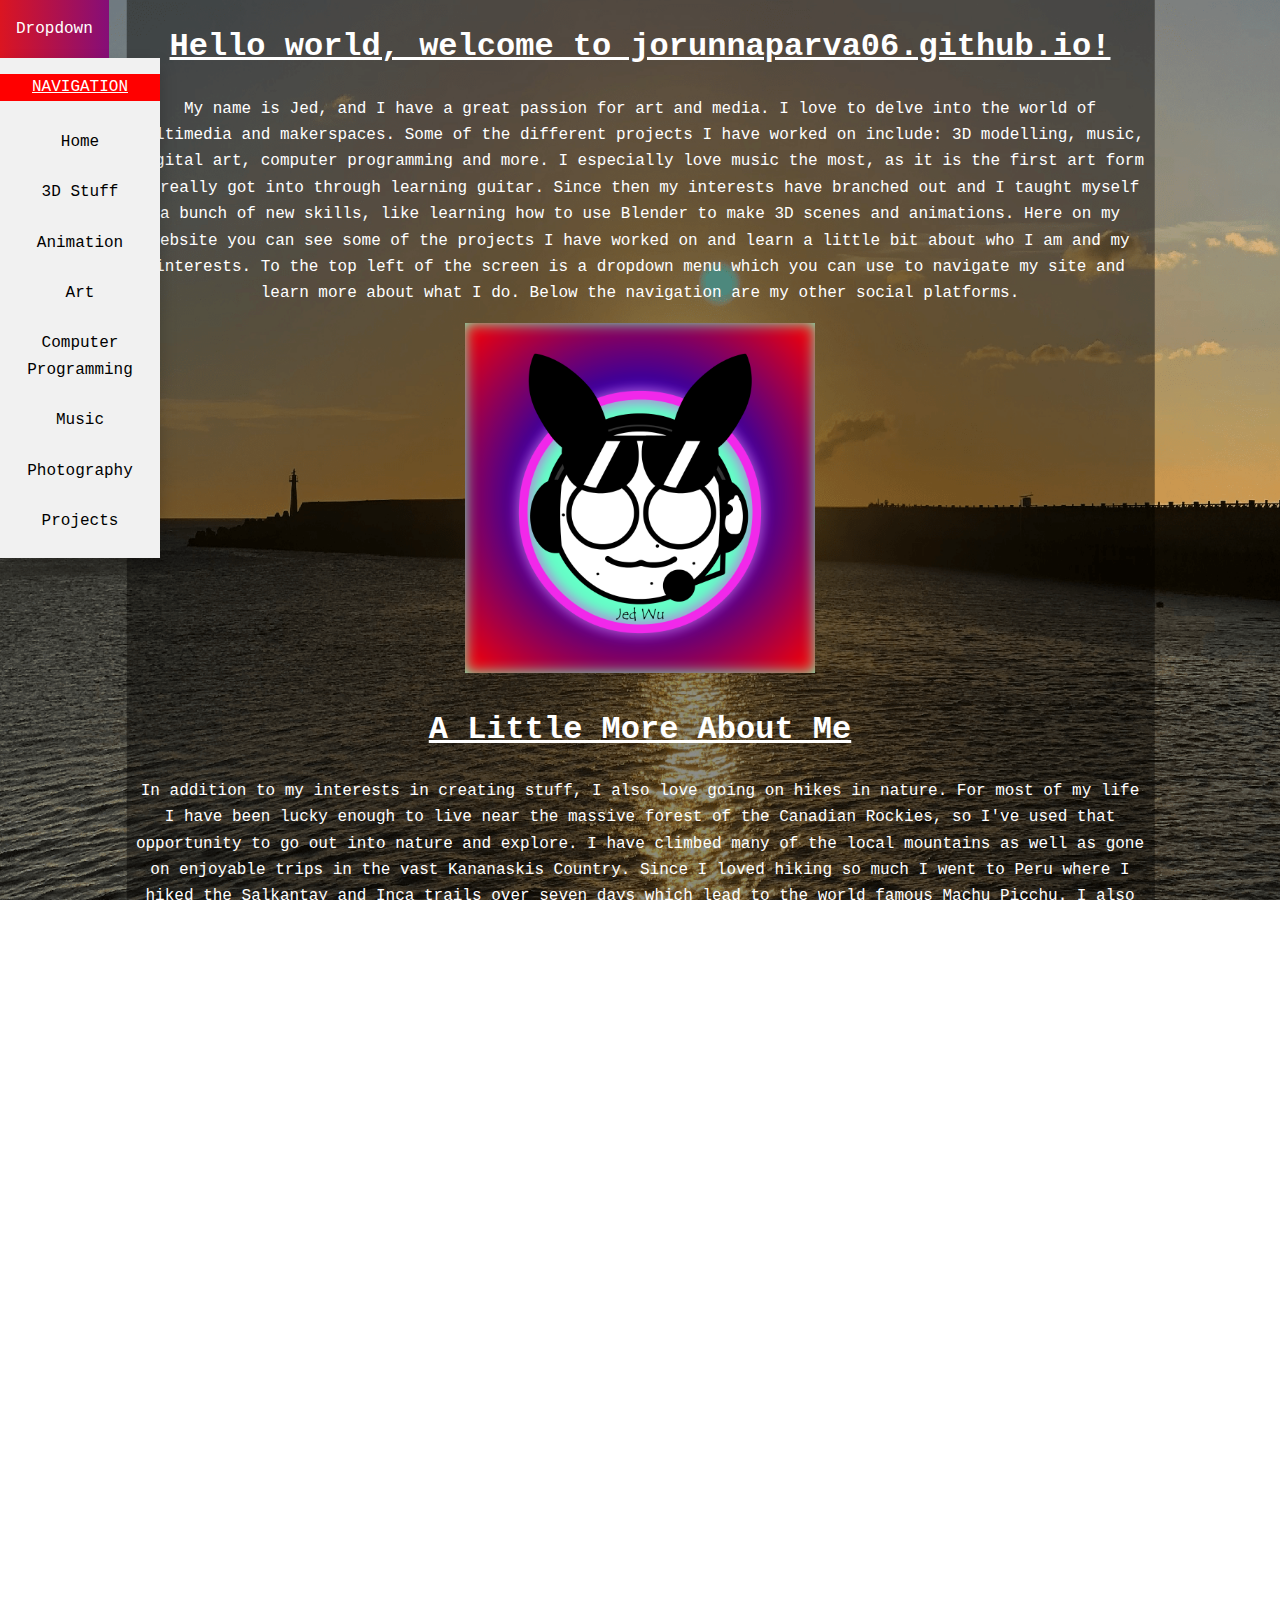
<file: index.html>
<!DOCTYPE html>
<html>

<head>

<title>jorunnaparva06.github.io home page</title>
<meta name="description" content="jorunnaparva06.github.io is the best website in the world.">
<link rel="stylesheet" href="style.css">
<style>
    body {
      background-image: url("img/Background8.png");
      background-size: 100% 100%;
      background-attachment: fixed
    }
</style>

</head>

<body>

<section class="White">
    <h1 class="important-header">Hello world, welcome to jorunnaparva06.github.io!</h1>
</section>

<section class="White">
    <p>
        My name is Jed, and I have a great passion for art and media. I love to delve into the world of multimedia and makerspaces. Some of the different projects I have
        worked on include: 3D modelling, music, digital art, computer programming and more. I especially
        love music the most, as it is the first art form I really got into through learning guitar. Since then my interests have branched out and I taught myself
        a bunch of new skills, like learning how to use Blender to make 3D scenes and animations. Here on my website you can see some of the projects I have worked on
        and learn a little bit about who I am and my interests. To the top left of the screen is a dropdown menu which you can use to navigate my site and
        learn more about what I do. Below the navigation are my other social platforms.
    </p>
    <img src="img/Speekabrank-Logo-Red.png" alt="Slug logo" width="350" height="350">
</section>

<section class="White">
    <h1 class="important-header">A Little More About Me</h1>
    <p>
        In addition to my interests in creating stuff, I also love going on hikes in nature. For most of my life I have been lucky enough to live 
        near the massive forest of the Canadian Rockies, so I've used that opportunity to go out into nature and explore. I have climbed many of the local 
        mountains as well as gone on enjoyable trips in the vast Kananaskis Country. Since I loved hiking so much I went to Peru where I hiked the Salkantay and 
        Inca trails over seven days which lead to the world famous Machu Picchu. I also love biking, since I grew up in mountains biking has always been something
        enjoyable for me. Riding over bumpy trails and roots through fresh mud is a fresh experience like no other. Another activity I love is downhill skiing.
        Even though it can be ridiculously cold, downhill skiing is totally worth it. It's such a fun time flying down the snowy mountain as you hit jumps and 
        weave through moguls along the way. One more activity I want to mention here is crossfit. Every friday I take the time to head down to the gym and do some 
        intense crossfit workouts. The feeling of finishing a workout is rewarding (usually) and it's good for my health too.
    </p>
    <p>
        I have lived in Canada for most of my life, but I wasn't always here. I was originally born in Shanghai China to my Taiwanese and German parents. 
        Embarrassingly I'm not particularly great at speaking chinese or german, but I'm working on it! Oftentimes I will visit my family members across the globe
        and sometimes even travel to a new place I haven't been to before, like France back in 2023 or Peru in 2022. Speaking of travel and moving around, soon I will 
        be studying at the University of Alberta in Edmonton, Canada where I will study computer science. I believe computer science has immense potential since
        computers essentially run our modern world and there have been huge advancements in fields like artificial intelligence.
    </p>
    <p>
        Throughout this page you may notice a white slug with headphones and shades. That slug is a character I originally drew on my computer using Microsoft Paint 3D
        on May 3, 2020. It's based on the real life jorunna parva, also known as a sea bunny which is a kind of nudibranch that lives in the pacific near Asia.
        I really liked how the slug looked so I just stick with it as sort of my online persona I guess you could call it. Think of the slug as my 
        soft, squishy mascot to represent me on the internet.
    </p>
    <p>
        Here's a few more random facts about me: I absolutely adore any kind of chocolate, I enjoy drinking sparkling water, my favourite instrument is of course the guitar
        since I play it, I like the colour aquamarine, rain makes me feel relaxed, I have a fascination with 80s aesthetics and you may not call me Jeb. Now feel free to explore my website, made
        over the course of many hours beginning in my highschool makerspace class. And of course, have a good day.
    </p>
</section>

<div class="dropdown">
    <button class="dropbtn">Dropdown</button>
    <div class="dropdown-content">
      <p class="dropdown-divider">NAVIGATION</p>
      <a href="index.html">Home</a>
      <a href="sandee.html">3D Stuff</a>
      <a href="animation.html">Animation</a>
      <a href="art.html">Art</a>
      <a href="programming.html">Computer Programming</a>
      <a href="music.html">Music</a>
      <a href="photography.html">Photography</a>
      <a href="projects.html">Projects</a>
      <p class="dropdown-divider">SOCIALS</p>
      <a href="https://www.youtube.com/@jedwu1596">Youtube</a>
      <a href="https://soundcloud.com/jed-krause-736998713">SoundCloud</a>
      <a href="https://www.tumblr.com/blog/jedwua9">Tumblr</a>
    </div>
</div>

</body>

</html>
</file>
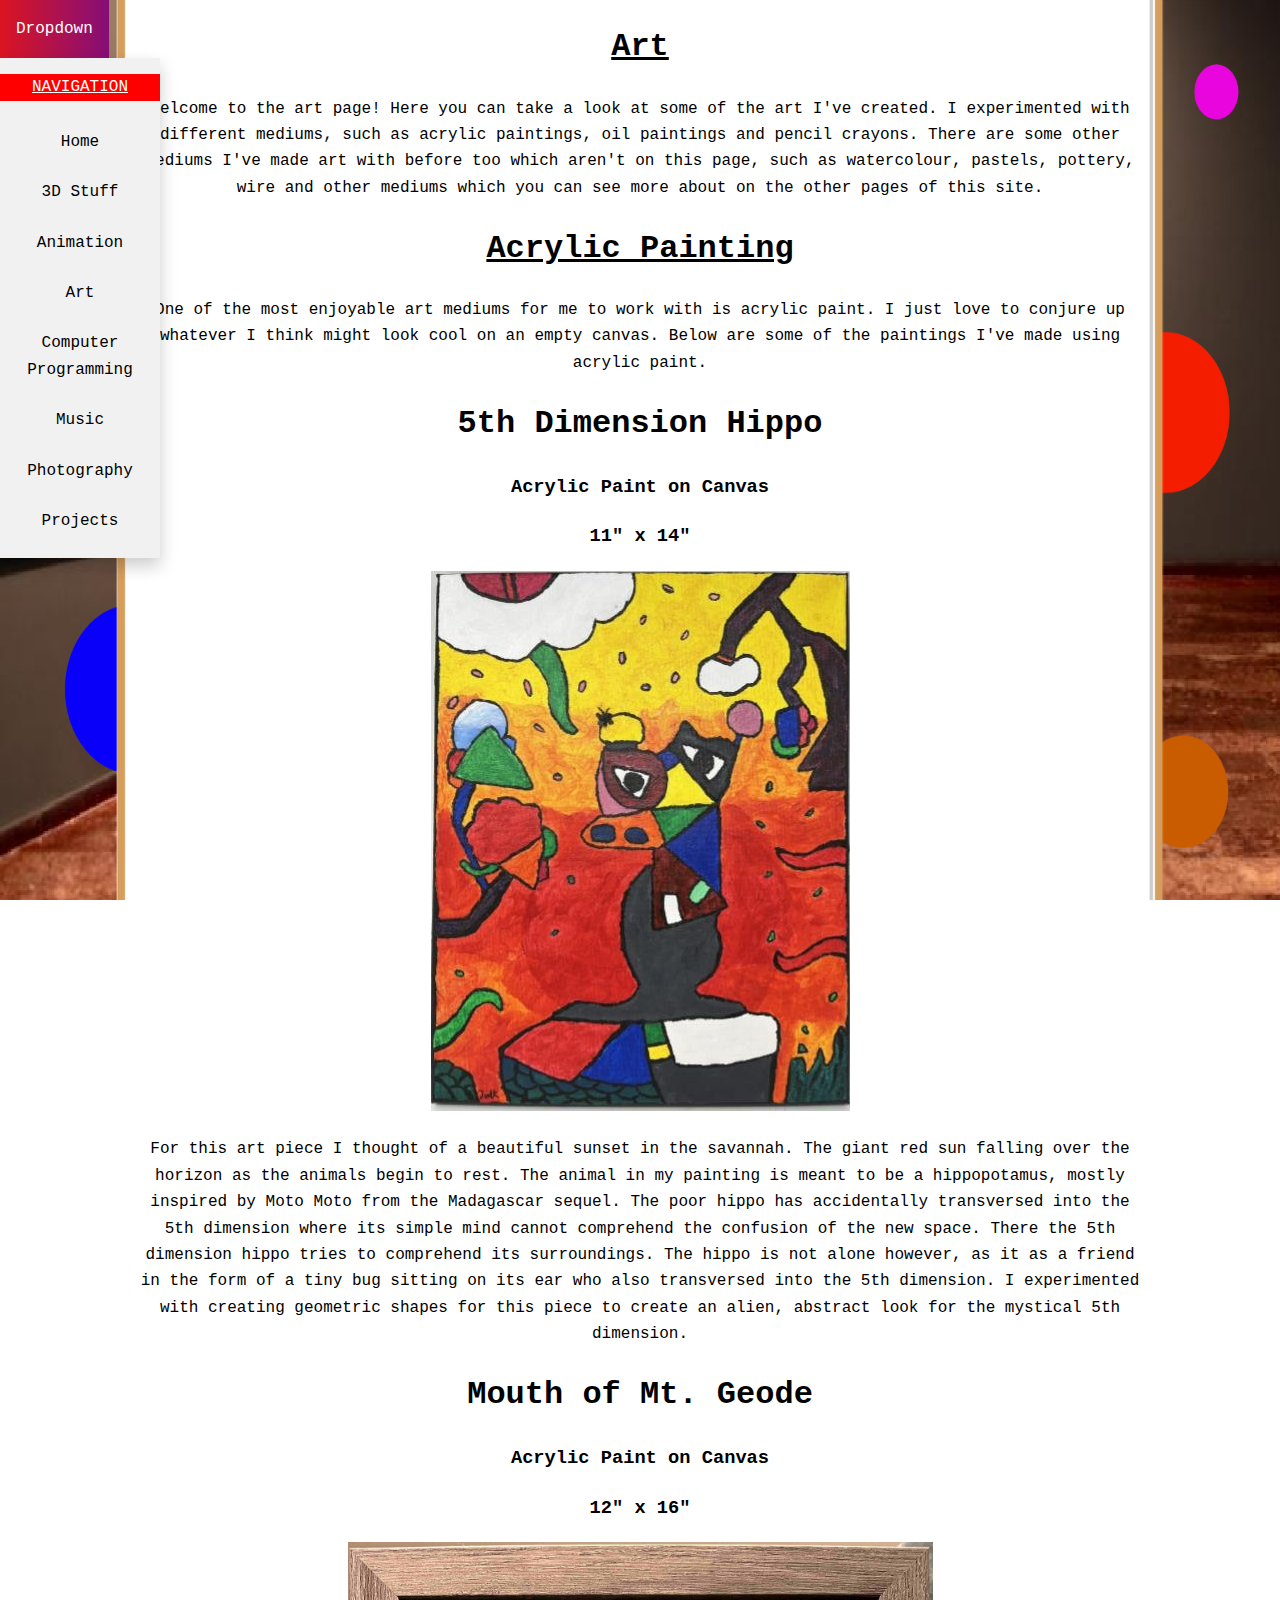
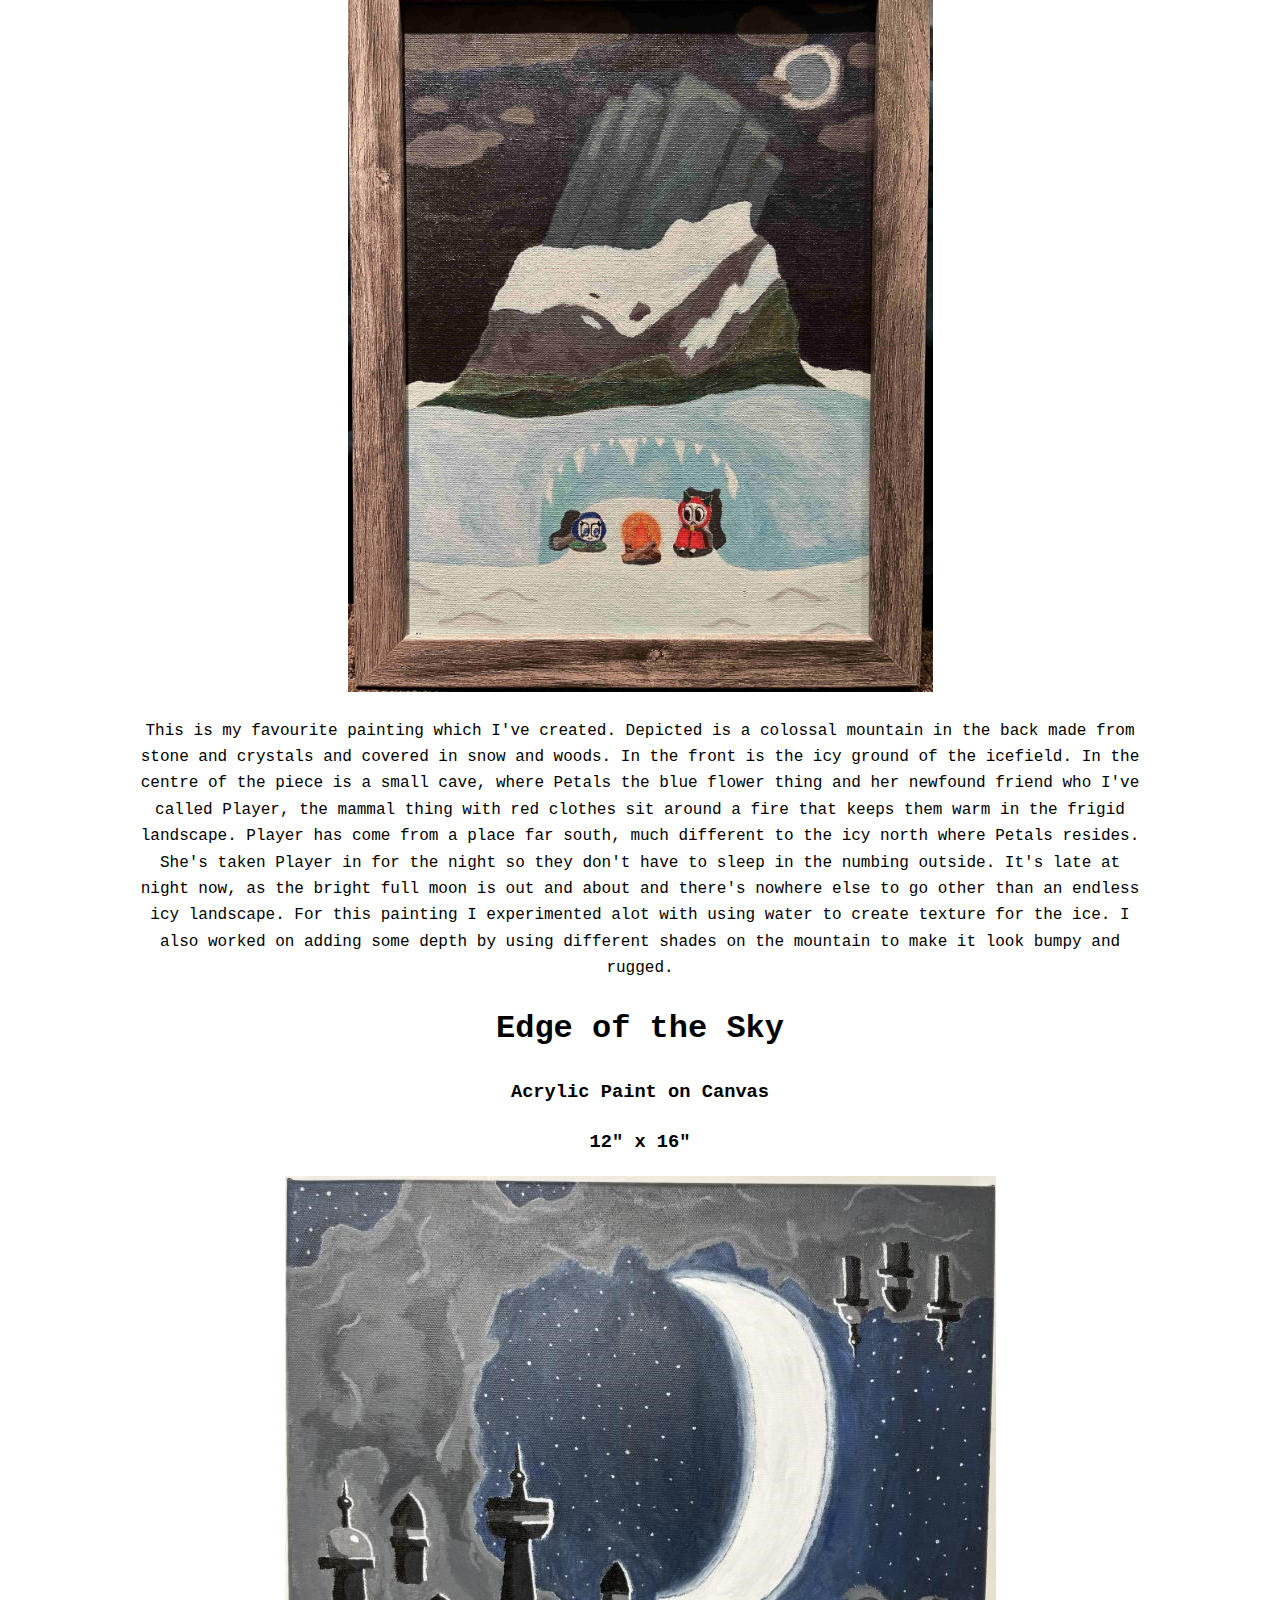
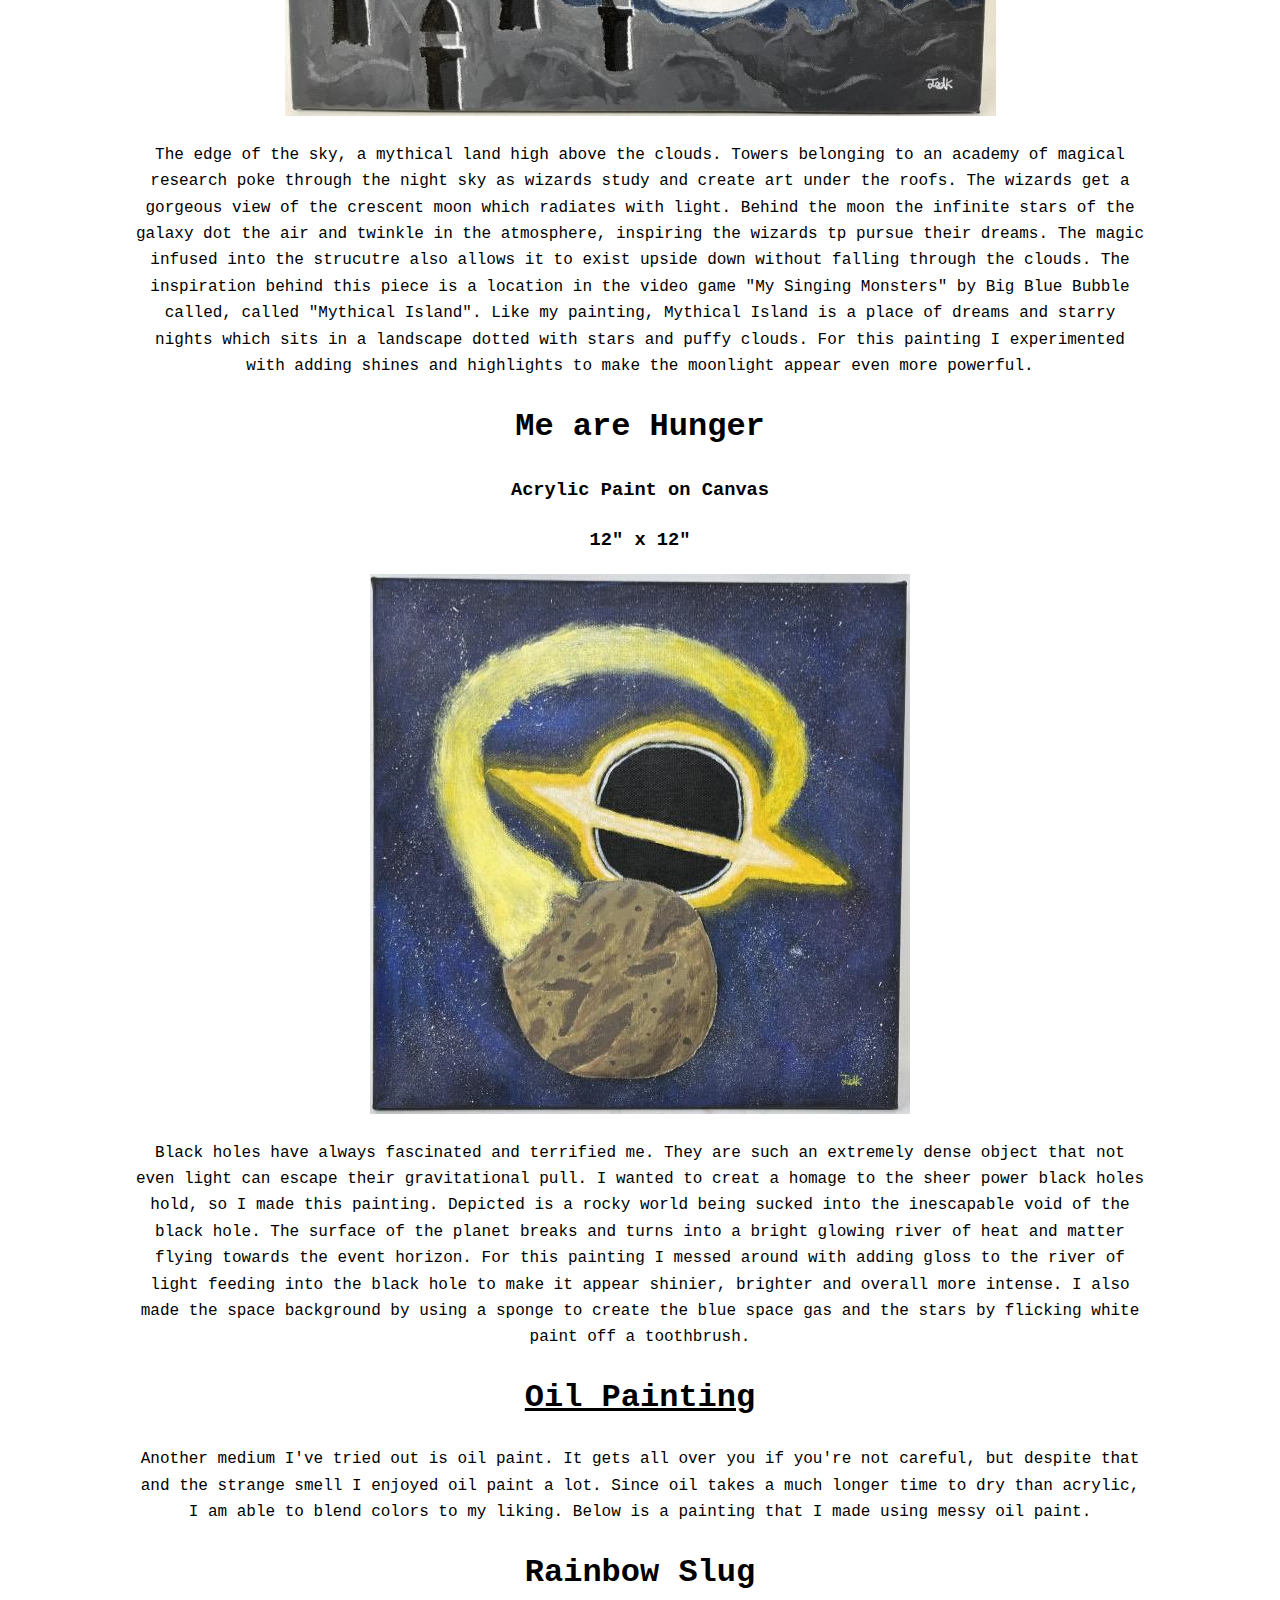
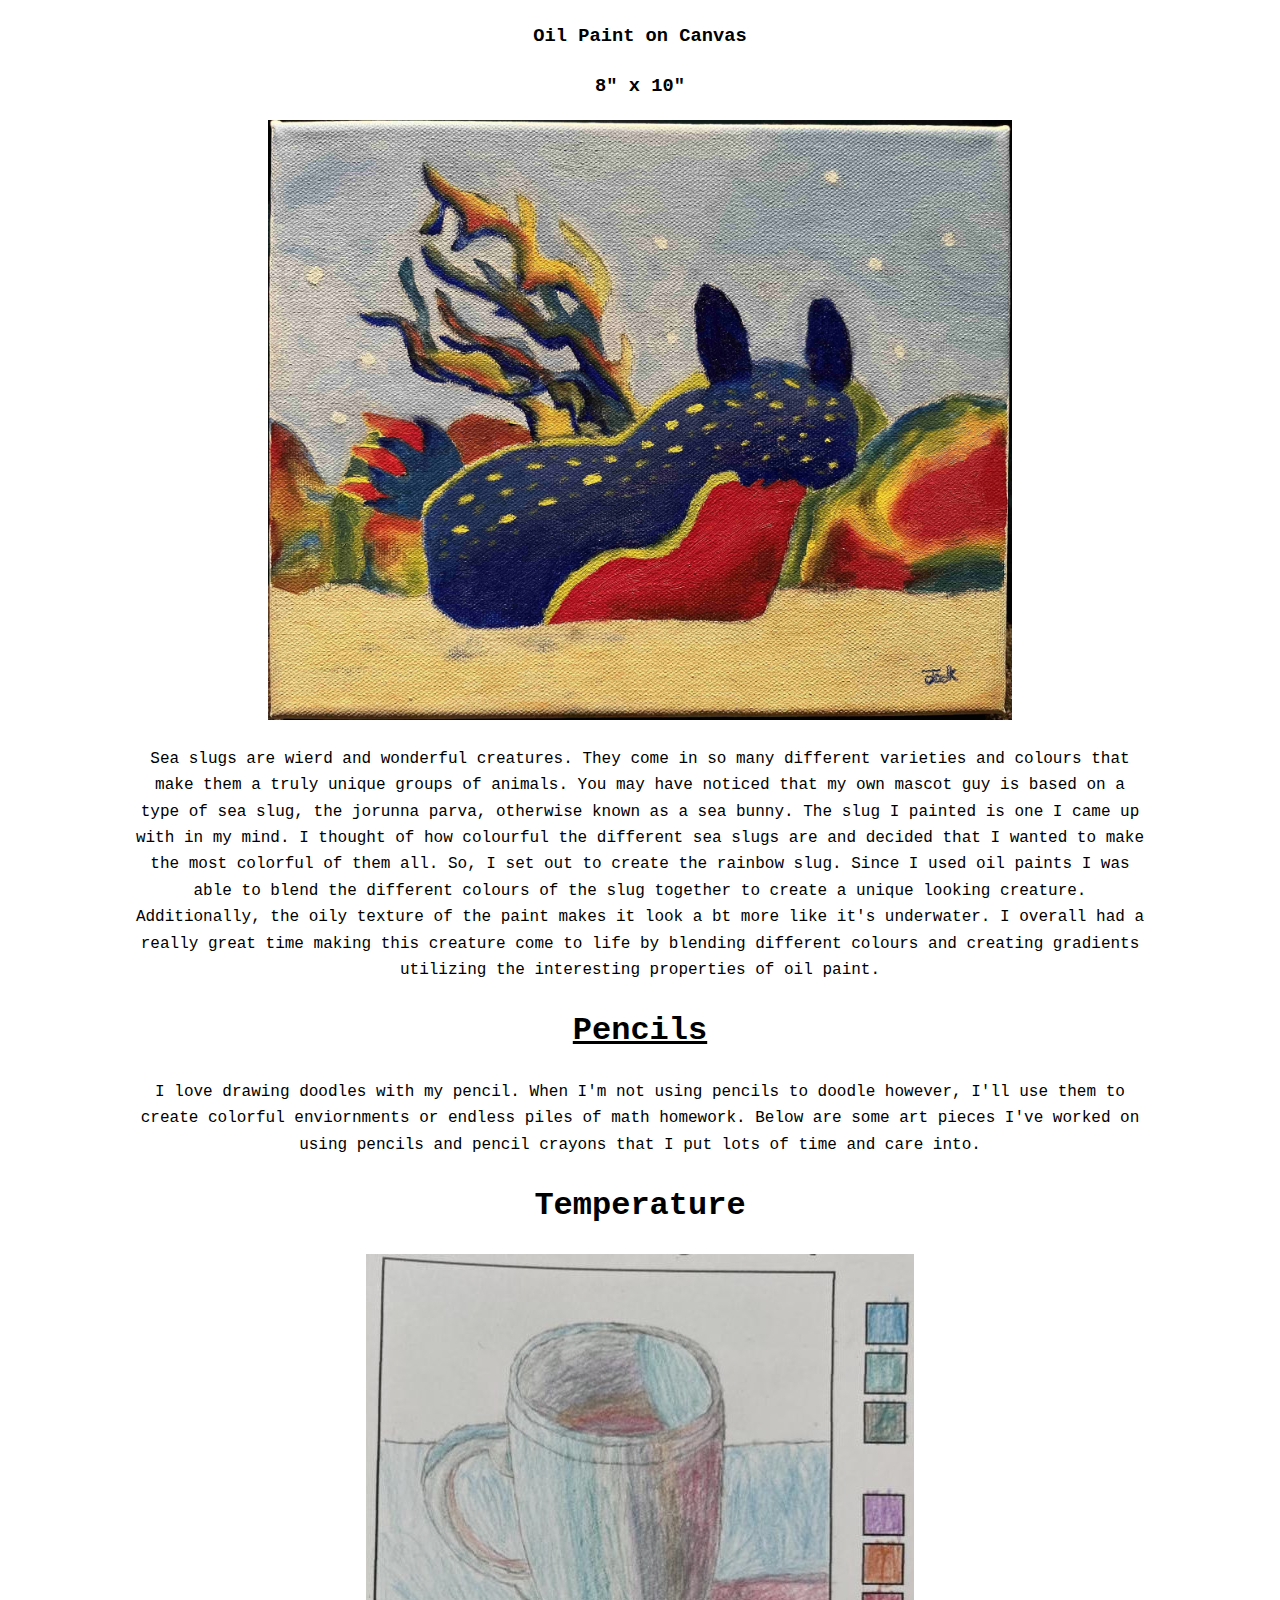
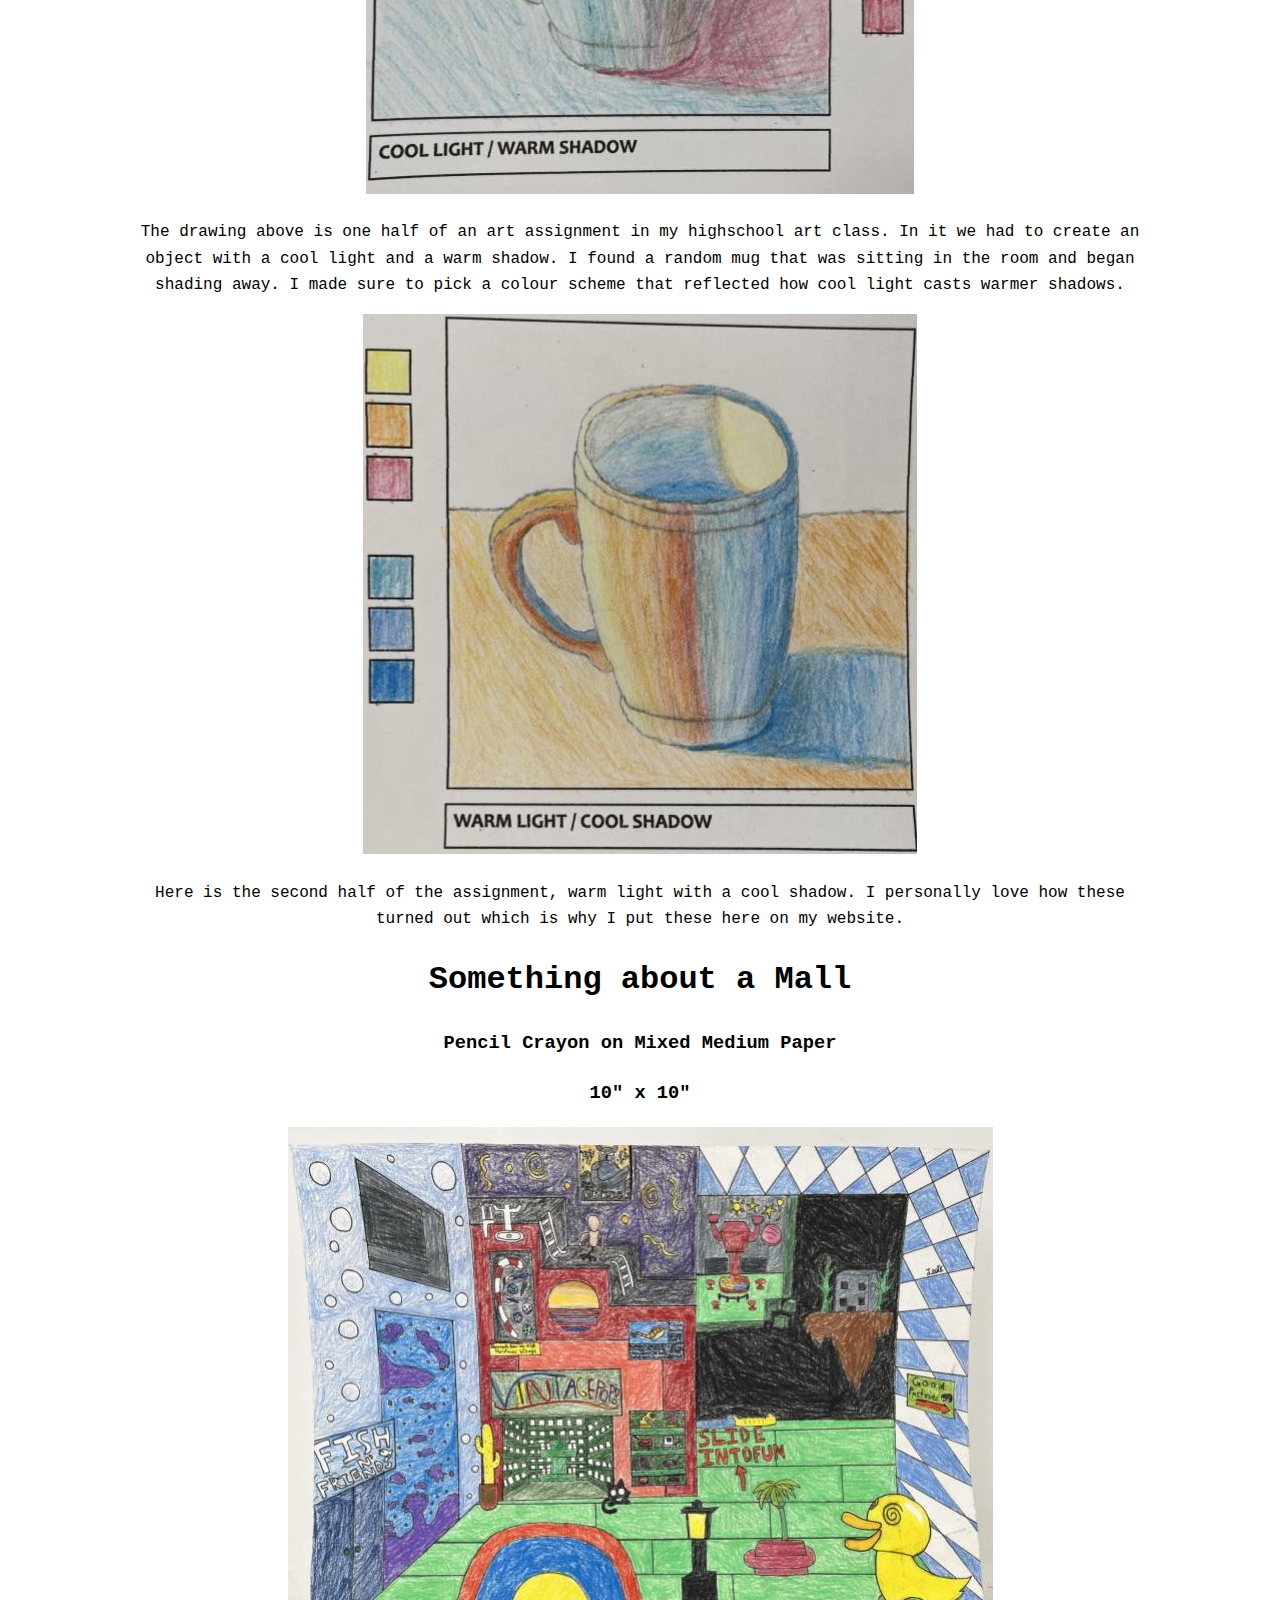
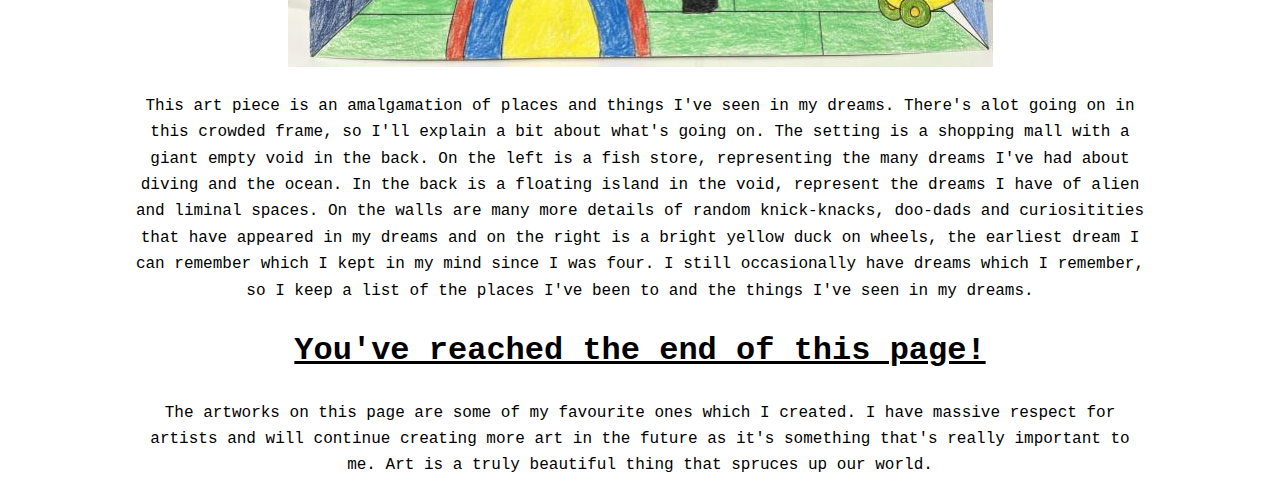
<file: art.html>
<!DOCTYPE html>
<html>

<head>

<title>jorunnaparva06.github.io art page</title>
<meta name="description" content="jorunnaparva06.github.io is the best website in the world.">
<link rel="stylesheet" href="style.css">
<style>
    body {
      background-image: url("img/Background6.png");
      background-size: 100% 100%;
      background-attachment: fixed
    }
</style>

</head>

<body>

<section>
    <h1 class="important-header">Art</h1>
</section>

<section class="Introduction">
    <p>
        Welcome to the art page! Here you can take a look at some of the art I've created. I experimented with different mediums, such as acrylic paintings, oil paintings and pencil
        crayons. There are some other mediums I've made art with before too which aren't on this page, such as watercolour, pastels, pottery, wire and other mediums which you
        can see more about on the other pages of this site.
    </p>
</section>

<section class="Introduction">
    <h1 class="important-header">Acrylic Painting</h1>
    <p>
        One of the most enjoyable art mediums for me to work with is acrylic paint. I just love to conjure up whatever I think might look cool on an empty canvas. Below
        are some of the paintings I've made using acrylic paint.
    </p>
    <h1>5th Dimension Hippo</h1>
    <h3>Acrylic Paint on Canvas</h3>
    <h3>11" x 14"</h3>
    <img src="img/Art1.jpg" alt="5th Dimension Hippo">
    <p>
        For this art piece I thought of a beautiful sunset in the savannah. The giant red sun falling over the horizon as the animals begin to rest. The animal in
        my painting is meant to be a hippopotamus, mostly inspired by Moto Moto from the Madagascar sequel. The poor hippo has accidentally transversed into the 5th
        dimension where its simple mind cannot comprehend the confusion of the new space. There the 5th dimension hippo tries to comprehend its surroundings. The hippo
        is not alone however, as it as a friend in the form of a tiny bug sitting on its ear who also transversed into the 5th dimension. I experimented with creating
        geometric shapes for this piece to create an alien, abstract look for the mystical 5th dimension.
    </p>
    <h1>Mouth of Mt. Geode</h1>
    <h3>Acrylic Paint on Canvas</h3>
    <h3>12" x 16"</h3>
    <img src="img/Art2.jpg" alt="Mouth of Mt. Geode" width="585" height="750">
    <p>
        This is my favourite painting which I've created. Depicted is a colossal mountain in the back made from stone and crystals and covered in snow and woods.
        In the front is the icy ground of the icefield. In the centre of the piece is a small cave, where Petals the blue flower thing and her newfound friend who I've called
        Player, the mammal thing with red clothes sit around a fire that keeps them warm in the frigid landscape. Player has come from a place far south, much different to
        the icy north where Petals resides. She's taken Player in for the night so they don't have to sleep in the numbing outside. It's late at night now, as the bright full moon is 
        out and about and there's nowhere else to go other than an endless icy landscape. For this painting I experimented alot with using water to create texture for 
        the ice. I also worked on adding some depth by using different shades on the mountain to make it look bumpy and rugged.
    </p>
    <h1>Edge of the Sky</h1>
    <h3>Acrylic Paint on Canvas</h3>
    <h3>12" x 16"</h3>
    <img src="img/Art3.jpg" alt="Edge of the Sky">
    <p>
        The edge of the sky, a mythical land high above the clouds. Towers belonging to an academy of magical research poke through the night sky as wizards study and 
        create art under the roofs. The wizards get a gorgeous view of the crescent moon which radiates with light. Behind the moon the infinite stars of the galaxy dot
        the air and twinkle in the atmosphere, inspiring the wizards tp pursue their dreams. The magic infused into the strucutre also allows it to exist upside down
        without falling through the clouds. The inspiration behind this piece is a location in the video game
        "My Singing Monsters" by Big Blue Bubble called, called "Mythical Island". Like my painting, Mythical Island is a place of dreams and starry nights which sits
        in a landscape dotted with stars and puffy clouds. For this painting I experimented with adding shines and highlights to make the moonlight appear even more
        powerful.
    </p>
    <h1>Me are Hunger</h1>
    <h3>Acrylic Paint on Canvas</h3>
    <h3>12" x 12"</h3>
    <img src="img/Art4.jpg" alt="Me are Hunger">
    <p>
        Black holes have always fascinated and terrified me. They are such an extremely dense object that not even light can escape their gravitational pull. I wanted
        to creat a homage to the sheer power black holes hold, so I made this painting. Depicted is a rocky world being sucked into the inescapable void of the black
        hole. The surface of the planet breaks and turns into a bright glowing river of heat and matter flying towards the event horizon. For this painting I 
        messed around with adding gloss to the river of light feeding into the black hole to make it appear shinier, brighter and overall more intense. I also made the 
        space background by using a sponge to create the blue space gas and the stars by flicking white paint off a toothbrush.
    </p>
</section>

<section class="Introduction">
    <h1 class="important-header">Oil Painting</h1>
    <p>
        Another medium I've tried out is oil paint. It gets all over you if you're not careful, but despite that and the strange smell I enjoyed oil paint a lot. Since
        oil takes a much longer time to dry than acrylic, I am able to blend colors to my liking. Below is a painting that I made using messy oil paint.
    </p>
    <h1>Rainbow Slug</h1>
    <h3>Oil Paint on Canvas</h3>
    <h3>8" x 10"</h3>
    <img src="img/Art5.jpg" alt="Rainbow Slug" width="744" height="600">
    <p>
        Sea slugs are wierd and wonderful creatures. They come in so many different varieties and colours that make them a truly unique groups of animals. You may have 
        noticed that my own mascot guy is based on a type of sea slug, the jorunna parva, otherwise known as a sea bunny. The slug I painted is one I came up with in my
        mind. I thought of how colourful the different sea slugs are and decided that I wanted to make the most colorful of them all. So, I set out to create the 
        rainbow slug. Since I used oil paints I was able to blend the different colours of the slug together to create a unique looking creature. Additionally, the oily 
        texture of the paint makes it look a bt more like it's underwater. I overall had a really great time making this creature come to life by blending different colours
        and creating gradients utilizing the interesting properties of oil paint.
    </p>
</section>

<section class="Introduction">
    <h1 class="important-header">Pencils</h1>
    <p>
        I love drawing doodles with my pencil. When I'm not using pencils to doodle however, I'll use them to create colorful enviornments or endless piles of
        math homework. Below are some art pieces I've worked on using pencils and pencil crayons that I put lots of time and care into.
    </p>
    <h1>Temperature</h1>
    <img src="img/Art6.jpg" alt="Temperature">
    <p>
        The drawing above is one half of an art assignment in my highschool art class. In it we had to create an object with a cool light and a warm shadow. I found a 
        random mug that was sitting in the room and began shading away. I made sure to pick a colour scheme that reflected how cool light casts warmer shadows.
    </p>
    <img src="img/Art7.jpg" alt="Temperature">
    <p>
        Here is the second half of the assignment, warm light with a cool shadow. I personally love how these turned out which is why I put these here on my website.
    </p>
    <h1>Something about a Mall</h1>
    <h3>Pencil Crayon on Mixed Medium Paper</h3>
    <h3>10" x 10"</h3>
    <img src="img/Art8.jpg" alt="Something about a Mall">
    <p>
        This art piece is an amalgamation of places and things I've seen in my dreams. There's alot going on in this crowded frame, so I'll explain a bit about what's 
        going on. The setting is a shopping mall with a giant empty void in the back. On the left is a fish store, representing the many dreams I've had about diving and 
        the ocean. In the back is a floating island in the void, represent the dreams I have of alien and liminal spaces. On the walls are many more details of random
        knick-knacks, doo-dads and curiositities that have appeared in my dreams and on the right is a bright yellow duck on wheels, the earliest dream I can remember
        which I kept in my mind since I was four. I still occasionally have dreams which I remember, so I keep a list of the places I've been to and the things
        I've seen in my dreams. 
    </p>
</section>

<section class="Introduction">
    <h1 class="important-header">You've reached the end of this page!</h1>
    <p>
        The artworks on this page are some of my favourite ones which I created. I have massive respect for artists and will continue creating more art in the future
        as it's something that's really important to me. Art is a truly beautiful thing that spruces up our world.
    </p>
</section>

<div class="dropdown">
    <button class="dropbtn">Dropdown</button>
    <div class="dropdown-content">
      <p class="dropdown-divider">NAVIGATION</p>
      <a href="index.html">Home</a>
      <a href="sandee.html">3D Stuff</a>
      <a href="animation.html">Animation</a>
      <a href="art.html">Art</a>
      <a href="programming.html">Computer Programming</a>
      <a href="music.html">Music</a>
      <a href="photography.html">Photography</a>
      <a href="projects.html">Projects</a>
      <p class="dropdown-divider">SOCIALS</p>
      <a href="https://www.youtube.com/@jedwu1596">Youtube</a>
      <a href="https://soundcloud.com/jed-krause-736998713">SoundCloud</a>
      <a href="https://www.tumblr.com/blog/jedwua9">Tumblr</a>
    </div>
</div>

</body>

</html>
</file>
<file: style.css>
* {
    font-family: 'Courier New', Courier, monospace;
    line-height: 1.65;
    text-align: center;
}

.Introduction {
    margin-left: 10%;
    margin-right: 10%;
    text-align: center;
}

.White {
    margin-left: 10%;
    margin-right: 10%;
    text-align: center;
    color: white;
}

.Yellow {
    margin-left: 10%;
    margin-right: 10%;
    text-align: center;
    color: yellow;
}

.Whitelink {
    color: lightblue;
}

.dropdown-divider {
    text-decoration-line: underline;
    text-align: center;
    background: red;
    color: white;
}

.important-header {
    text-align: center;
    text-decoration-line: underline;
}

/* Dropdown Button */
.dropbtn {
    background-image: linear-gradient(to right ,#db1521, #850e78);
    color: white;
    padding: 1rem;
    font-size: 1rem;
    border: none;
}
  
/* The container <div> - needed to position the dropdown content */
.dropdown {
    top: 0;
    left: 0;
    position: fixed;
    display: inline-block;
}
  
/* Dropdown Content (Hidden by Default) */
.dropdown-content {
    display: none;
    position: absolute;
    background-color: #f1f1f1;
    height: 500px;
    width: 160px;
    box-shadow: 0rem 0.5rem 1rem 0rem rgba(0,0,0,0.2);
    z-index: 1;
    overflow-y: scroll;
}
  
/* Links inside the dropdown */
.dropdown-content a {
    color: black;
    padding: 12px 16px;
    text-decoration: none;
    text-align: center;
    display: block;
}
  
/* Change color of dropdown links on hover */
.dropdown-content a:hover {background-color: #ddd;}
  
/* Show the dropdown menu on hover */
.dropdown:hover .dropdown-content {display: block;}
  
/* Change the background color of the dropdown button when the dropdown content is shown */
.dropdown:hover .dropbtn {background-color: #ff00d4;}
</file>
